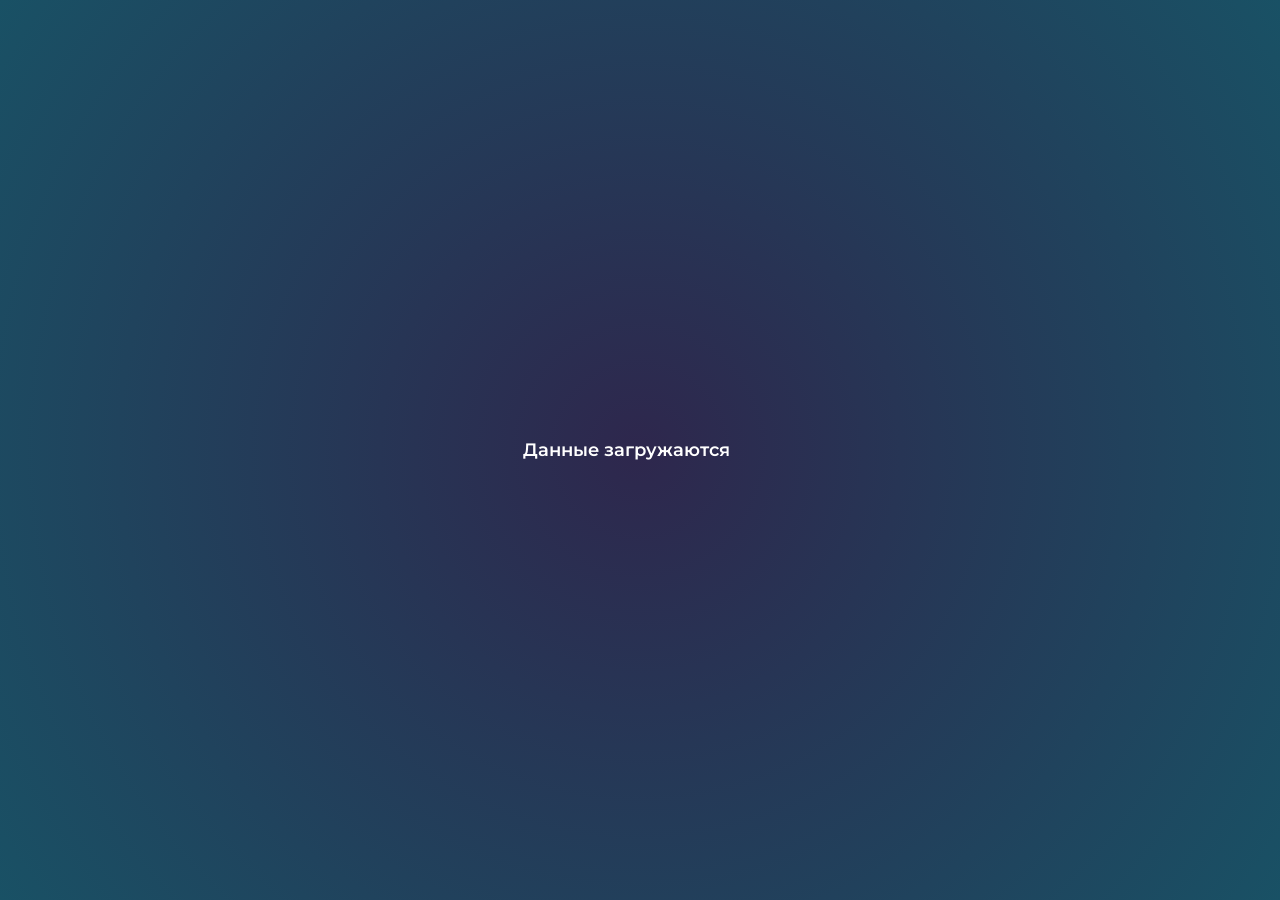
<file: js/homeworks/homework-13/async/async.html>
<!DOCTYPE html>
<html lang="ru">
<head>
  <meta charset="UTF-8">
  <meta name="viewport" content="width=device-width, initial-scale=1.0">
  <link rel="stylesheet" href="/css/async.css">
  <link rel="stylesheet" href="https://fonts.googleapis.com/css2?family=Montserrat:itawght@100..900;100..900&display=swap">
  <title>Async</title>
</head>
<body>
  <template id="user-card-template">
    <div id="user-card" class="user-card">
      <div class="user-card__avatar">
        <img class="avatar-user" width="200" height="200">
      </div>
      <div class="user-card__info">
        <p class="authentication-info"></p>
        <p class="name-info"></p>
        <p class="surname-info"></p>
        <p class="email-info"></p>
        <p class="city-info"></p>
        <p class="profession-info"></p>
      </div>
      <button class="button button-delete"></button>
    </div>
  </template>

  <div class="wrapper">
    <div id="container-data" class="container-data show-data__loading">
      <p class="data-loading">Данные загружаются
        <span>.</span>
        <span>.</span>
        <span>.</span>
      </p>
    </div>
  
    <div id="container-users" class="container-users close-container__users">
      <div id="users-title" class="users-title">
        <h1 class="title">Список пользователей</h1>
      </div>
      <div id="users-buttons" class="users-buttons">
        <button id="delete-button-all" class="button delete-button-all">Удалить всех</button>
        <button id="add-button-all" class="button add-button-all">Добавить всех</button>
      </div>
      <div id="user-list" class="user-list show-user__list"></div>
    </div>
  </div>

  <script src="async.js"></script>
</body>
</html>
</file>
<file: css/async.css>
* {
  margin: 0;
  padding: 0;
  box-sizing: border-box;
  font-family: "Montserrat", sans-serif;
}

body {
  color: #ffffff;
  font-size: 15px;
  font-weight: 600;
  background-image: radial-gradient(circle, #2e274d, #195165);
}

.show-container__users {
  display: flex;
}

.close-container__users {
  display: none;
}

.show-data__loading {
  display: flex;
}

.close-data__loading {
  display: none;
}

.show-user__list {
  display: flex;
}

.close-user__list {
  display: none;
}

.container-data {
  width: 100%;
  height: 100vh;
  justify-content: center;
  align-items: center;
  text-align: center;
}

.container-users {
  flex-direction: column;
  align-items: center;
  row-gap: 30px;
  margin: 30px 0 30px 0;
}

.users-title {
  color: #686794;
}

.users-buttons {
  display: flex;
  column-gap: 20px;
}

.button {
  width: 150px;
  height: 55px;
  border-radius: 10px;
  font-size: 16px;
  font-weight: 700;
  border: 2px solid #ffffff;
  background-color: #184777;
  color: #FFFAFA;
  cursor: pointer;
}

.button:hover {
  background-color: #FFFAFA;
  border: 2px solid #000000;
  color: #184777;
  transition: .3s .2s;
}

.button-delete {
  width: 85px;
  height: auto;
  margin-top: 14px;
  padding: 5px;
  font-size: 14px;
}

.user-list {
  width: 1000px;
  height: 100%;
  margin: 0 auto 30px;
  flex-wrap: wrap;
  align-items: center;
  justify-content: center;
  gap: 20px;
}

.user-card {
  display: flex;
  justify-content: center;
  flex-direction: column;
  align-items: center;
  padding: 10px;
  width: 260px;
  height: 420px;
  border: 2px solid #808080;
  border-radius: 10px;
}

.user-card__info {
  display: flex;
  flex-direction: column;
  row-gap: 5px;
}

.user-card__avatar {
  margin-bottom: 10px;
}

.data-loading {
  font-size: 1.2em;
}

.data-loading span {
  opacity: 0;
  animation: blink 1s infinite;
}

.data-loading span:nth-child(1) {
  animation-delay: 0s;
}

.data-loading span:nth-child(2) {
  animation-delay: 0.2s;
}

.data-loading span:nth-child(3) {
  animation-delay: 0.4s;
}

@keyframes blink {
  0% {
    opacity: 0;
  }

  50% {
    opacity: 1;
  }

  100% {
    opacity: 0;
  }
}
</file>
